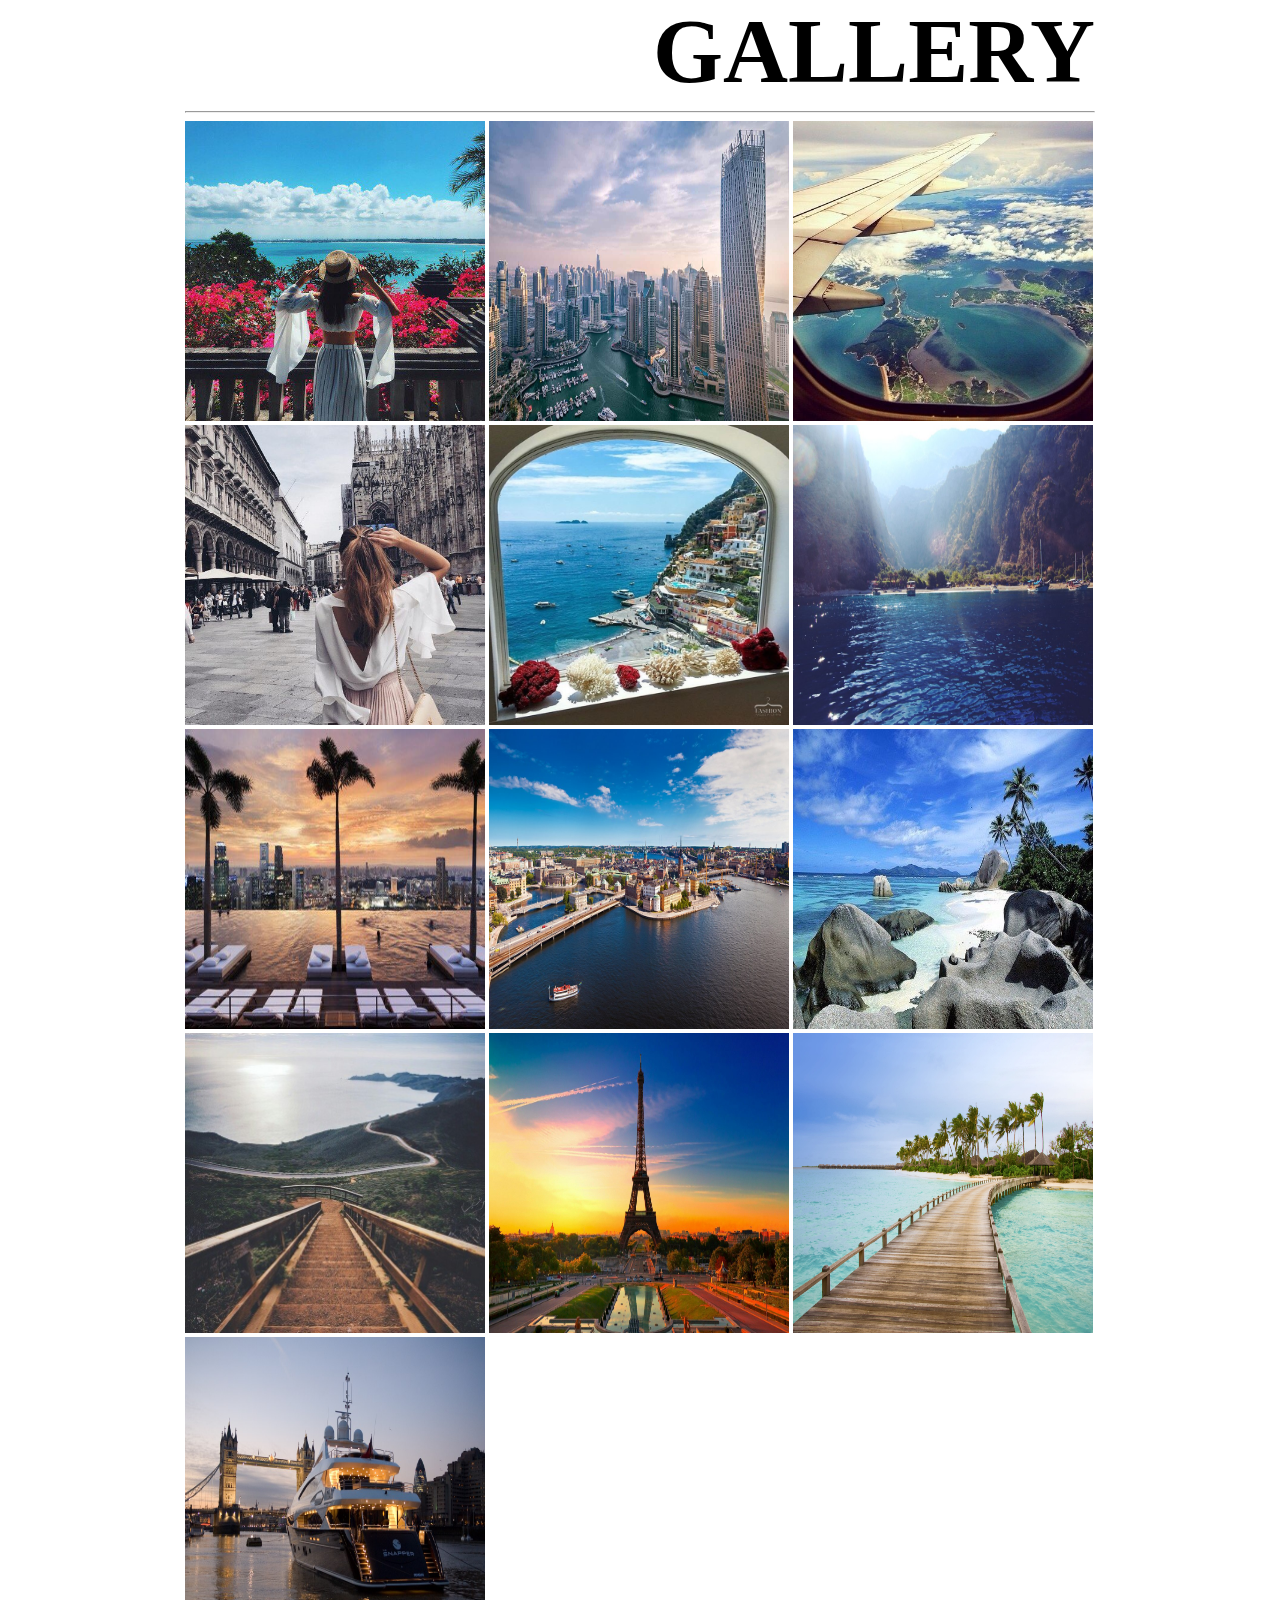
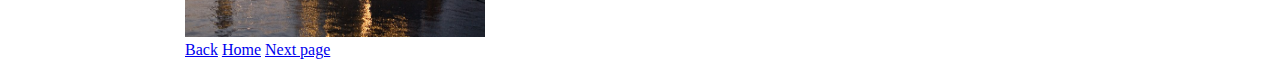
<file: page3.html>
<!DOCTYPE html>
<html>
    <head>
        <title>Gallery</title><h1>GALLERY</h1><hr><nav></nav>
         <link rel="stylesheet" href="css/page3.css" type="text/css"/>
                <link rel="stylesheet" media="(min-width 451px)" href="css/index-lg.css"/>
        <link rel="stylesheet" media="(min-width 450px)" href="css/index-lg.css"/>
        <link href="https://fonts.googleapis.com/css?family=Chonburi" rel="stylesheet" type='index.css'>
        <link href="https://fonts.googleapis.com/css?family=Quicksand" rel="stylesheet" type='index.css'>
    </head>
    <body>
<img src="img/morning.jpg" alt="window"width=300px; height=300px;></img>
<img src="img/city.jpg" alt="window"width=300px; height=300px;></img>
<img src="img/flying.jpg" alt="window"width=300px; height=300px;></img>
<img src="img/milan.jpg" alt="window"width=300px; height=300px;></img>
<img src="img/greece.jpg" alt="window"width=300px; height=300px;></img>
<img src="img/mont.jpg" alt="window"width=300px; height=300px;></img>
<img src="img/palms.jpg" alt="window"width=300px; height=300px;></img>
<img src="img/panorama.jpg" alt="window"width=300px; height=300px;></img>
<img src="img/sea.jpg" alt="window"width=300px; height=300px;></img>
<img src="img/road.jpg" alt="window"width=300px; height=300px;></img>
<img src="img/eifel.jpg" alt="window"width=300px; height=300px;></img>
<img src="img/vacation.jpg" alt="window"width=300px; height=300px;></img>
<img src="img/yaht.jpg" alt="window"width=300px; height=300px;></img>
    </body>
    <footer>
    <a href ="page2.html">Back</a>
    <a href ="index.html">Home</a>
    <a href ="page3.html">Next page</a>
    </footer>
    </html>
</file>
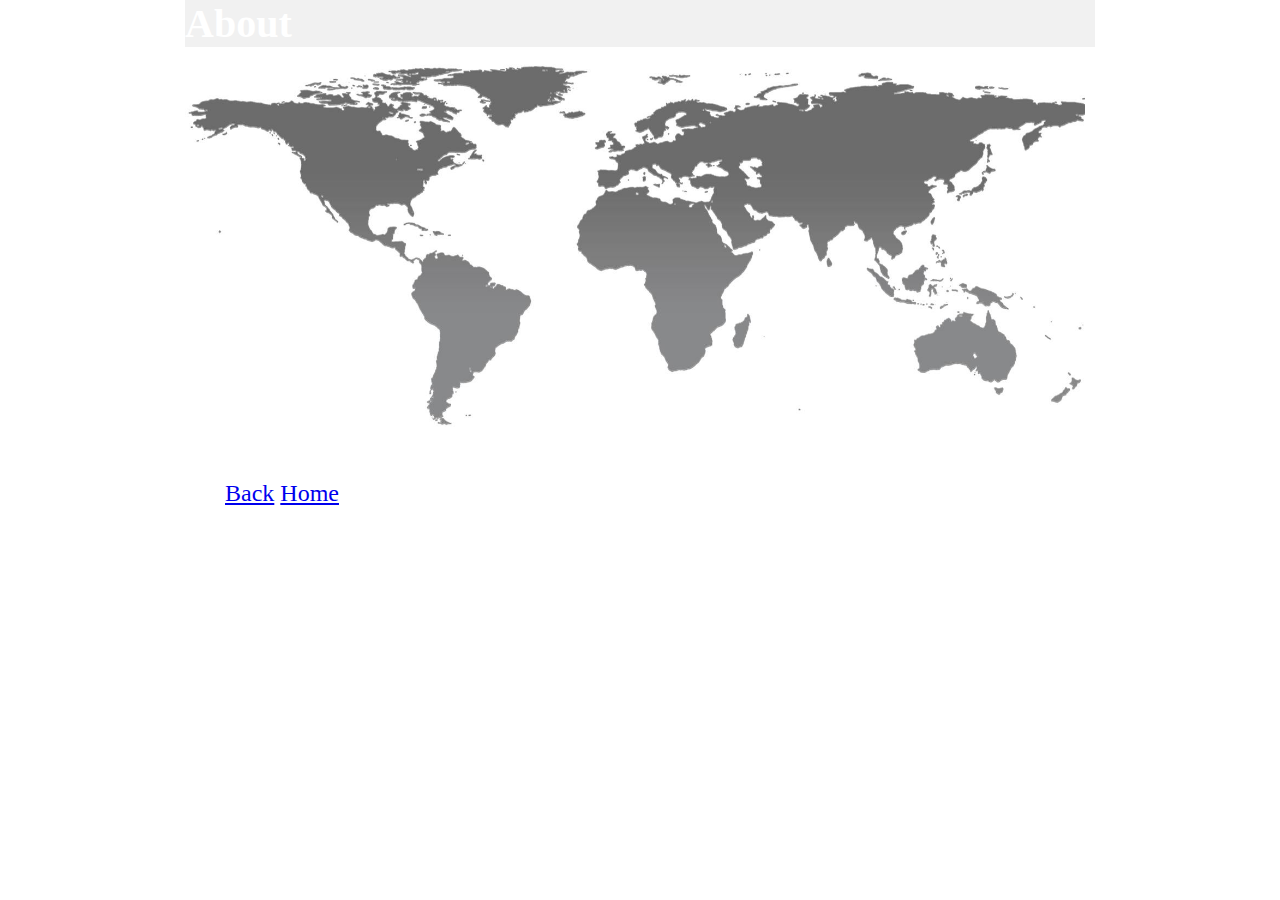
<file: page4.html>
<!DOCTYPE html>
<html>
 <head>
        <title>About</title><h1>About</h1>
                <link rel="stylesheet" href="css/index.css" type="text/css"/>
        <link rel="stylesheet" media="(min-width 451px)" href="css/index-lg.css"/>
        <link rel="stylesheet" media="(min-width 450px)" href="css/index-lg.css"/>
        <link href="https://fonts.googleapis.com/css?family=Chonburi" rel="stylesheet" type='index.css'>
        <link href="https://fonts.googleapis.com/css?family=Quicksand" rel="stylesheet" type='index.css'>
        
    </head>
               <body>
              
   <img id="map" width="900px" hight="600px" src="img/world map.jpg" alt="world map" ></img>
<p></p>

            <footer><a href ="page3.html">Back</a>
    <a href ="index.html">Home</a>
    </footer> 
    </body>
</html>
</file>
<file: css/page3.css>
body {
    max-width: 910px;
    margin: 0 auto;
}
    h1 {
        background-color: white;
        font-style: white;
        font-size: 90px;
        padding: 0 auto;
        margin: 0;
        text-align: right;
}
</file>
<file: css/index-lg.css>
aside#left 
{
    float: left;
    width: 25%;
}
article {
    float: left;
    width: 50%;
}
</file>
<file: css/index.css>
* {
    margin: 0;
}
body {
    max-width: 910px;
    margin: 0 auto;
  background-color: white;


}
header {
 
    background-color: rgba(128, 128, 128, 0.11);
    padding: 0px;
    overflow: auto;
    width: 900px;
    height: 140px;
    font-family: Chonburi;
    font-size: 120px;
    text-align: right;
    text-indent: 100px;
    color: white;
    margin-bottom: 0px; 
    margin-left: 0px; 
    margin-right: 0px; 
    margin-top: 10px;
}
ul {
    list-style-type: none;
    margin: 0;
    padding: 0;
    overflow: hidden;
    background-color: #333;
    width: 900px;
}

li {
    float: right;
    font-family: Quicksand;
    
}

li a, .dropbtn {
    display: inline-block;
    color: white;
    text-align: center;
    padding: 14px 16px;
    text-decoration: none;
}

li a:hover, .dropdown:hover .dropbtn {
    background-color: gray;
}

li.dropdown {
    display: inline-block;
}

.dropdown-content {
    display: none;
    position: absolute;
    background-color: #f9f9f9;
    min-width: 160px;
    box-shadow: 0px 8px 16px 0px rgba(0,0,0,0.2);
}

.dropdown-content a {
    color: black;
    padding: 12px 16px;
    text-decoration: none;
    display: block;
    text-align: left;
}

.dropdown-content a:hover {background-color: #f1f1f1}

.dropdown:hover .dropdown-content {
    display: block;
}
    .plane {
        position: relative;
        background-image: url(img/plane.jpg);
        backgrond-attacment: fixed; 
    }
        
    display: flex;
    font-family: Quicksand;    
    margin-left: 0px; 
    margin-right: 0px; 
    margin-top: 10px;
    text-align: left;
    font-size: 22px;
    
    }

    figure {
    background-image: url(image/plane.jpg);
    height: 150px;
    width: 150px;
    text-align: right;
    font-family: Quicksand;
    list-style-type: inline-block;
}

 .box1   { 
     display: inline-block;
margin: 20px 40px 20px 40px;
          position: static;
          
 }

  .box2 { display: inline-block;
margin: 20px 40px 20px 0px;
      position: static;
  }
  
  


    h1 {
        background-color: rgba(128, 128, 128, 0.11);
        font-style: white;
        font-size: 40px;
        color: white;
}
   
footer {
    background-color: rgba(128, 128, 128, 0.11)
    height: 100px;
    font-family: Quicksand;
    font-size: 24px;
    padding: 10px 20px 10px 20px;
    margin: 10px 20px 10px 20px;

}
</file>
